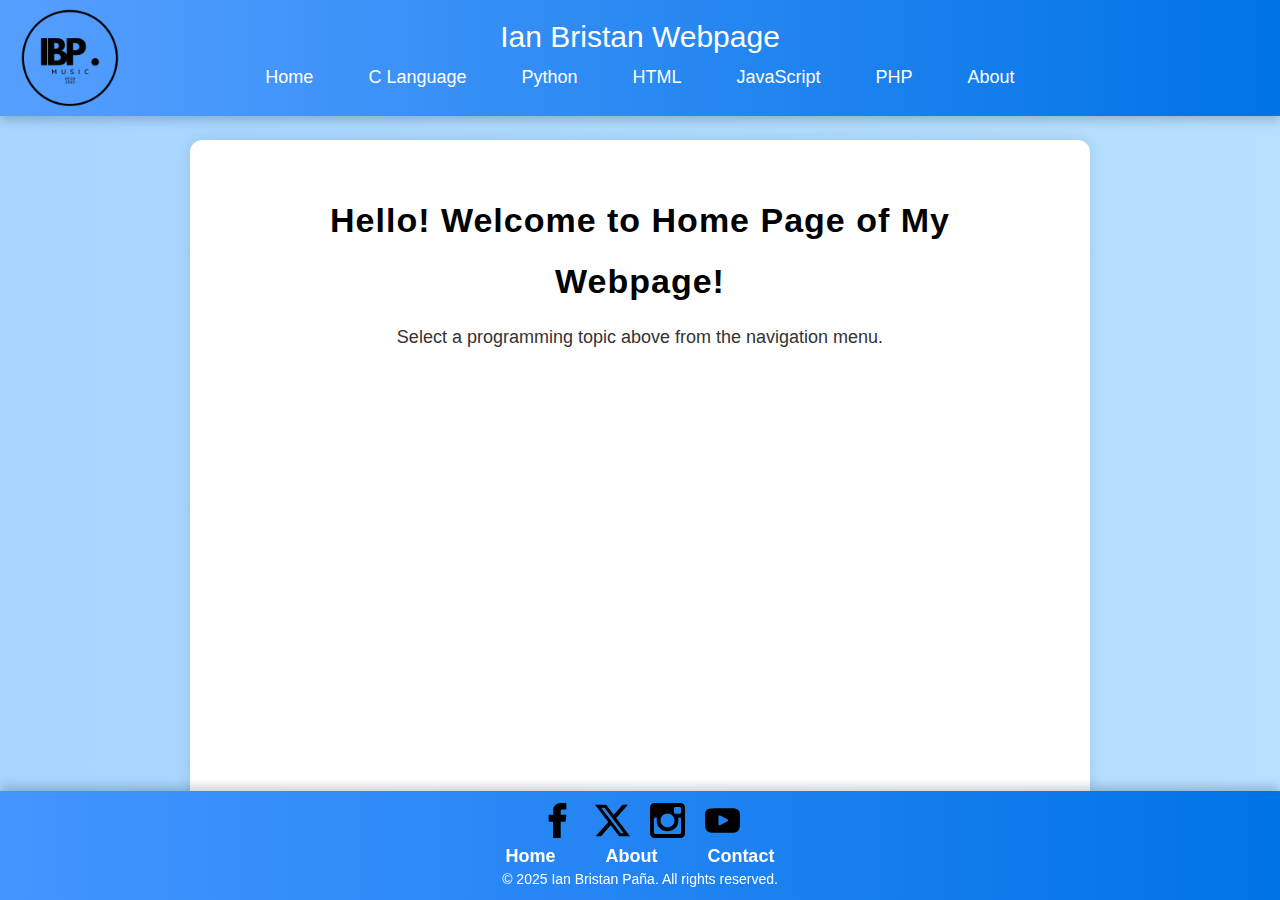
<file: index.html>
<!DOCTYPE html>
<html lang="en">
<head>
    <meta charset="UTF-8">
    <meta name="viewport" content="width=device-width, initial-scale=1.0">
    <title>Website</title>
    <link rel="stylesheet" href="styles.css">
    
</head>
<body>


    <header>
        <div class="header-left">
            <img src="MUSIC__2_-removebg-preview.png"Logo" class="logo">
            <span class="site-name">Ian Bristan Webpage</span>
        </div>
        <nav>
            <ul>
                <li><a href="index.html">Home</a></li>
                <li><a href="c.html">C Language</a></li>
                <li><a href="python.html">Python</a></li>
                <li><a href="html.html">HTML</a></li>
                <li><a href="js.html">JavaScript</a></li>
                <li><a href="php.html">PHP</a></li>
                <li><a href="about.html">About</a></li>
            </ul>
        </nav>
    </header>
    
    

    <main>
        <h1>Hello! Welcome to Home Page of My Webpage!</h1>
        <p>Select a programming topic above from the navigation menu.</p>
    </main>
    
  <footer>
    <div class="social-icons">
        <a href="https://www.facebook.com/ianbristan.panaii">
            <img src="facebook-svgrepo-com.svg" alt="Facebook">
        </a>
        <a href="https://x.com/ian_brista54263">
            <img src="twitter-x.svg" alt="Twitter">
        </a>
        <a href="https://www.instagram.com/papitzyyy/?hl=en">
            <img src="instagram-svgrepo-com.svg" alt="Instagram">
        </a>
        <a href="https://www.youtube.com/@2A-IanBristanPa%C3%B1a">
            <img src="youtube-svgrepo-com.svg" alt="YouTube">
        </a>
    </div>
    
    <nav class="footer-nav">
        <a href="index.html">Home</a>
        <a href="about.html">About</a>
        <a href="contact.html">Contact</a>
    </nav>

    <p>&copy; 2025 Ian Bristan Paña. All rights reserved.</p>
</footer>

</body>
</html>
</file>
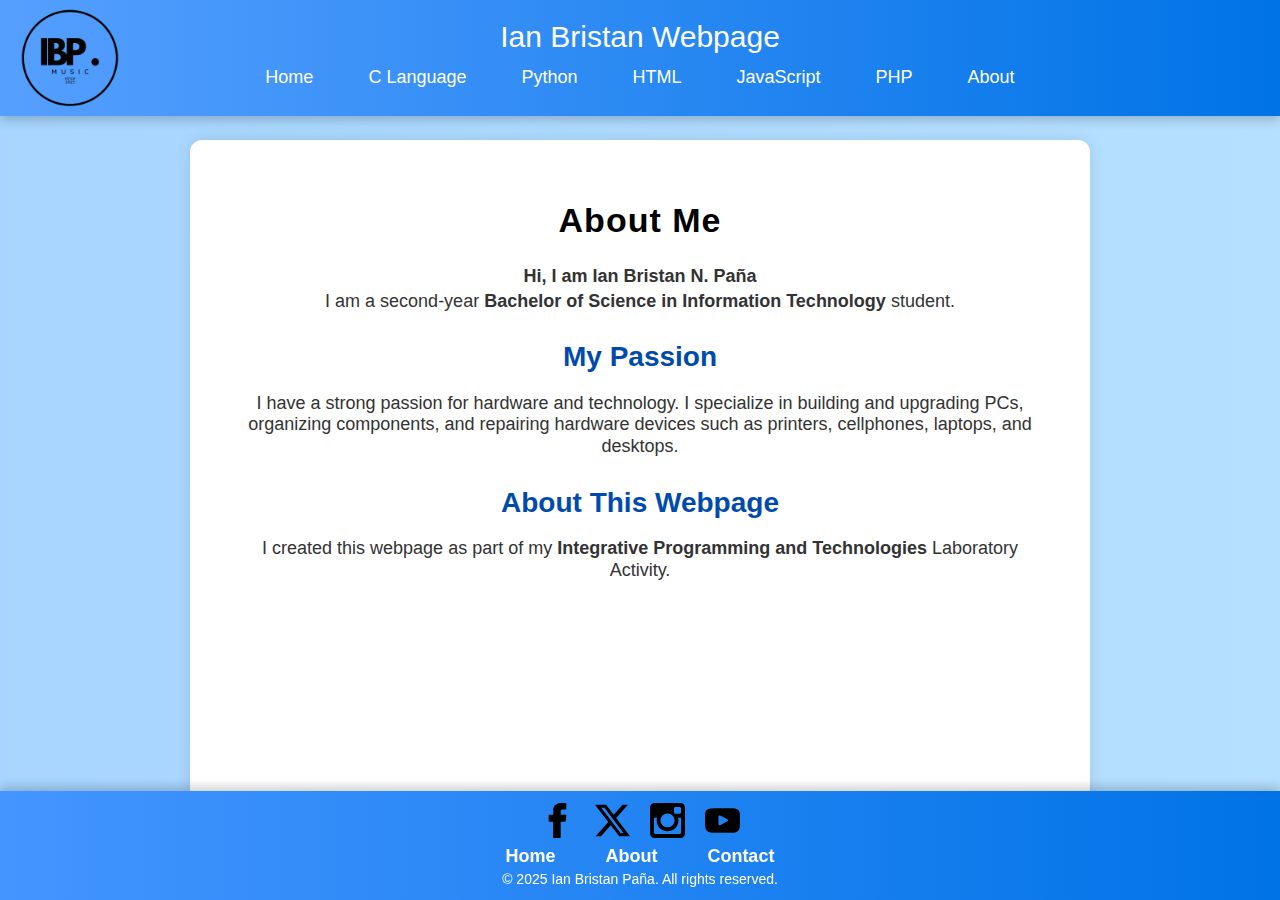
<file: about.html>
<!DOCTYPE html>
<html lang="en">
<head>
    <meta charset="UTF-8">
    <meta name="viewport" content="width=device-width, initial-scale=1.0">
    <title>Website</title>
    <link rel="stylesheet" href="styles.css">
</head>
<body>
    <header>
        <div class="header-left">
            <img src="MUSIC__2_-removebg-preview.png" alt="Logo" class="logo">
            <span class="site-name">Ian Bristan Webpage</span>
        </div>
        <nav>
            <ul>
                <li><a href="index.html">Home</a></li>
                <li><a href="c.html">C Language</a></li>
                <li><a href="python.html">Python</a></li>
                <li><a href="html.html">HTML</a></li>
                <li><a href="js.html">JavaScript</a></li>
                <li><a href="php.html">PHP</a></li>
                <li><a href="about.html">About</a></li>
            </ul>
        </nav>
    </header>
    
    <main>
        <h1>About Me</h1>
        <p><strong>Hi, I am Ian Bristan N. Paña</strong></p>
        <p>I am a second-year <strong>Bachelor of Science in Information Technology</strong> student.</p>
        
        <h2>My Passion</h2>
        <p>I have a strong passion for hardware and technology. I specialize in building and upgrading PCs, organizing components, and repairing hardware devices such as printers, cellphones, laptops, and desktops.</p>
    
        <h2>About This Webpage</h2>
        <p>I created this webpage as part of my <strong>Integrative Programming and Technologies</strong> Laboratory Activity.</p>
    </main>
    
    
    <footer>
        <div class="social-icons">
            <a href="https://www.facebook.com/ianbristan.panaii">
                <img src="facebook-svgrepo-com.svg" alt="Facebook">
            </a>
            <a href="https://x.com/ian_brista54263">
                <img src="twitter-x.svg" alt="Twitter">
            </a>
            <a href="https://www.instagram.com/papitzyyy/?hl=en">
                <img src="instagram-svgrepo-com.svg" alt="Instagram">
            </a>
            <a href="https://www.youtube.com/@2A-IanBristanPa%C3%B1a">
                <img src="youtube-svgrepo-com.svg" alt="YouTube">
            </a>
        </div>
        
        <nav class="footer-nav">
            <a href="index.html">Home</a>
            <a href="about.html">About</a>
            <a href="contact.html">Contact</a>
        </nav>
    
        <p>&copy; 2025 Ian Bristan Paña. All rights reserved.</p>
    </footer>
    
</body>
</html>
</file>
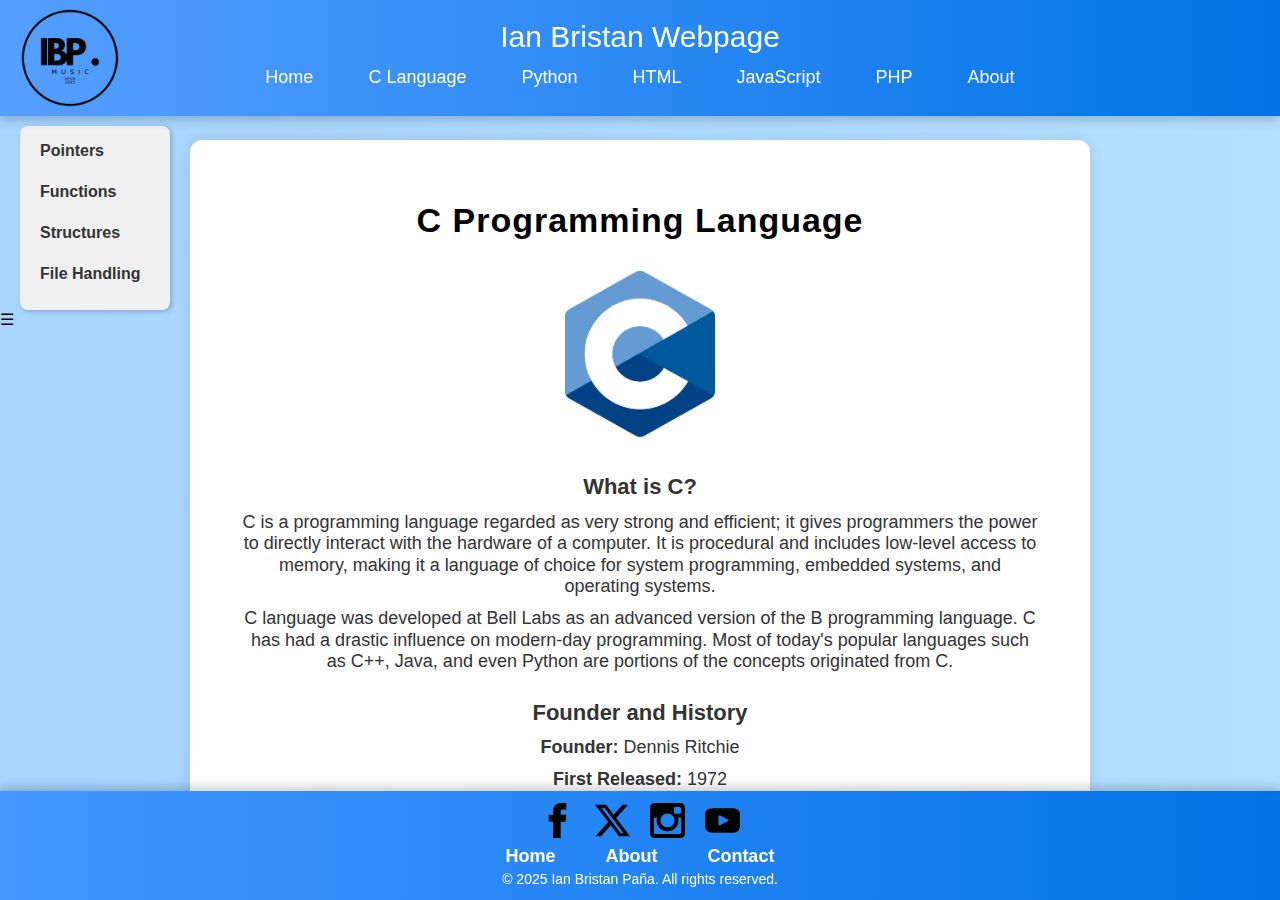
<file: c.html>
<!DOCTYPE html>
<html lang="en">
<head>
    <meta charset="UTF-8">
    <meta name="viewport" content="width=device-width, initial-scale=1.0">
    <title>Website</title>
    <link rel="stylesheet" href="styles.css"> 
    <script defer src="c.js"></script>

</head>
<body>
    <header>
        <div class="header-left">
            <img src="MUSIC__2_-removebg-preview.png" alt="Logo" class="logo">
            <span class="site-name">Ian Bristan Webpage</span>
        </div>
        <nav class="main-nav">
            <ul>
                <li><a href="index.html">Home</a></li>
                <li><a href="c.html">C Language</a></li>
                <li><a href="python.html">Python</a></li>
                <li><a href="html.html">HTML</a></li>
                <li><a href="js.html">JavaScript</a></li>
                <li><a href="php.html">PHP</a></li>
                <li><a href="about.html">About</a></li>
            </ul>
        </nav>
    </header>
    <div class="sub-nav-left">
        <ul>
            <li><a href="#" onclick="loadContent('pointers')">Pointers</a></li>
            <li><a href="#" onclick="loadContent('functions')">Functions</a></li>
            <li><a href="#" onclick="loadContent('structures')">Structures</a></li>
            <li><a href="#" onclick="loadContent('file_handling')">File Handling</a></li>
        </ul>
    </div>
    

    <main id="content">
        <h1>C Programming Language</h1>
        <img src="C_Programming_Language.svg.png" alt="C Language Logo" width="150">
        
        <h2>What is C?</h2>
        <p>C is a programming language regarded as very strong and efficient; it gives programmers the power to directly interact with the hardware of a computer. It is procedural and includes low-level access to memory, making it a language of choice for system programming, embedded systems, and operating systems.</p>
        <p>C language was developed at Bell Labs as an advanced version of the B programming language. C has had a drastic influence on modern-day programming. Most of today's popular languages such as C++, Java, and even Python are portions of the concepts originated from C.</p>

        <h2>Founder and History</h2>
        <p><strong>Founder:</strong> Dennis Ritchie</p>
        <p><strong>First Released:</strong> 1972</p>
        
        <h2>Key Features of C</h2>
        <ul>
            <li>Powerful and efficient</li>
            <li>Low-level access to memory</li>
            <li>Rich set of built-in functions</li>
            <li>Used in developing operating systems like UNIX</li>
            <li>Portable and widely supported</li>
        </ul>
        
        <h2>Usage of C</h2>
        <p>C is used in system programming, game development, networking, compilers, and high-performance applications. It remains one of the most influential programming languages in computer science.</p>
    </main>
    
    <footer>
        <div class="social-icons">
            <a href="https://www.facebook.com/ianbristan.panaii">
                <img src="facebook-svgrepo-com.svg" alt="Facebook">
            </a>
            <a href="https://x.com/ian_brista54263">
                <img src="twitter-x.svg" alt="Twitter">
            </a>
            <a href="https://www.instagram.com/papitzyyy/?hl=en">
                <img src="instagram-svgrepo-com.svg" alt="Instagram">
            </a>
            <a href="https://www.youtube.com/@2A-IanBristanPa%C3%B1a">
                <img src="youtube-svgrepo-com.svg" alt="YouTube">
            </a>
        </div>

        <nav class="footer-nav">
            <a href="index.html">Home</a>
            <a href="about.html">About</a>
            <a href="contact.html">Contact</a>
        </nav>

        <p>&copy; 2025 Ian Bristan Paña. All rights reserved.</p>
    </footer>
</body>
</html>
</file>
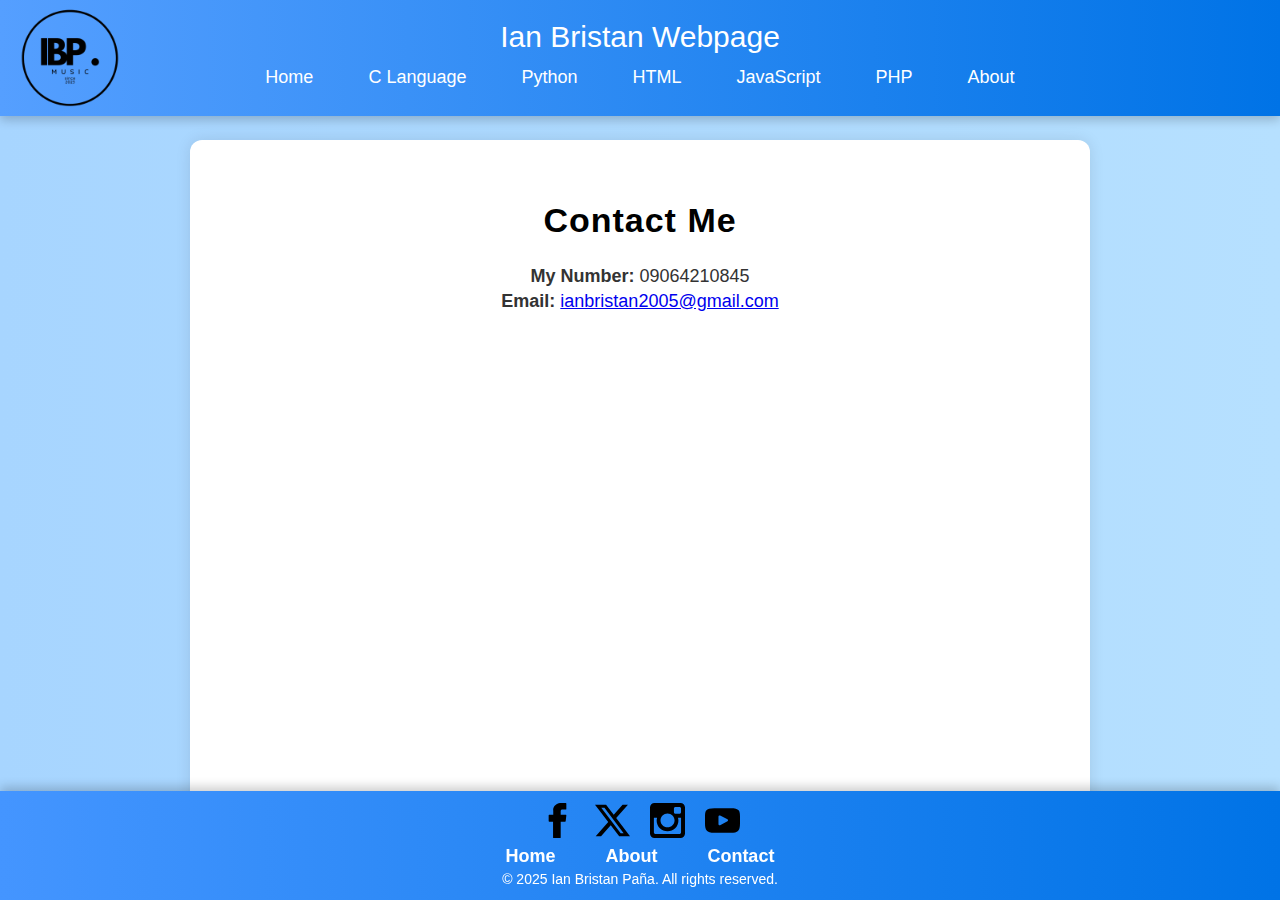
<file: contact.html>
<!DOCTYPE html>
<html lang="en">
<head>
    <meta charset="UTF-8">
    <meta name="viewport" content="width=device-width, initial-scale=1.0">
    <title>Contact</title>
    <link rel="stylesheet" href="styles.css">
</head>
<body>
    <header>
        <div class="header-left">
            <img src="MUSIC__2_-removebg-preview.png" alt="Logo" class="logo">
            <span class="site-name">Ian Bristan Webpage</span>
        </div>
        <nav>
            <ul>
                <li><a href="index.html">Home</a></li>
                <li><a href="c.html">C Language</a></li>
                <li><a href="python.html">Python</a></li>
                <li><a href="html.html">HTML</a></li>
                <li><a href="js.html">JavaScript</a></li>
                <li><a href="php.html">PHP</a></li>
                <li><a href="about.html">About</a></li>
            </ul>
        </nav>
    </header>
    
    <main>
        <h1>Contact Me</h1>
        <p><strong>My Number:</strong> 09064210845</p>
        <p><strong>Email:</strong> <a href="mailto:ianbristan2005@gmail.com">ianbristan2005@gmail.com</a></p>
    </main>
    
    <footer>
        <div class="social-icons">
            <a href="https://www.facebook.com/ianbristan.panaii">
                <img src="facebook-svgrepo-com.svg" alt="Facebook">
            </a>
            <a href="https://x.com/ian_brista54263">
                <img src="twitter-x.svg" alt="Twitter">
            </a>
            <a href="https://www.instagram.com/papitzyyy/?hl=en">
                <img src="instagram-svgrepo-com.svg" alt="Instagram">
            </a>
            <a href="https://www.youtube.com/@2A-IanBristanPa%C3%B1a">
                <img src="youtube-svgrepo-com.svg" alt="YouTube">
            </a>
        </div>
        
        <nav class="footer-nav">
            <a href="index.html">Home</a>
            <a href="about.html">About</a>
            <a href="contact.html">Contact</a>
        </nav>

        <p>&copy; 2025 Ian Bristan Paña. All rights reserved.</p>
    </footer>
</body>
</html>
</file>
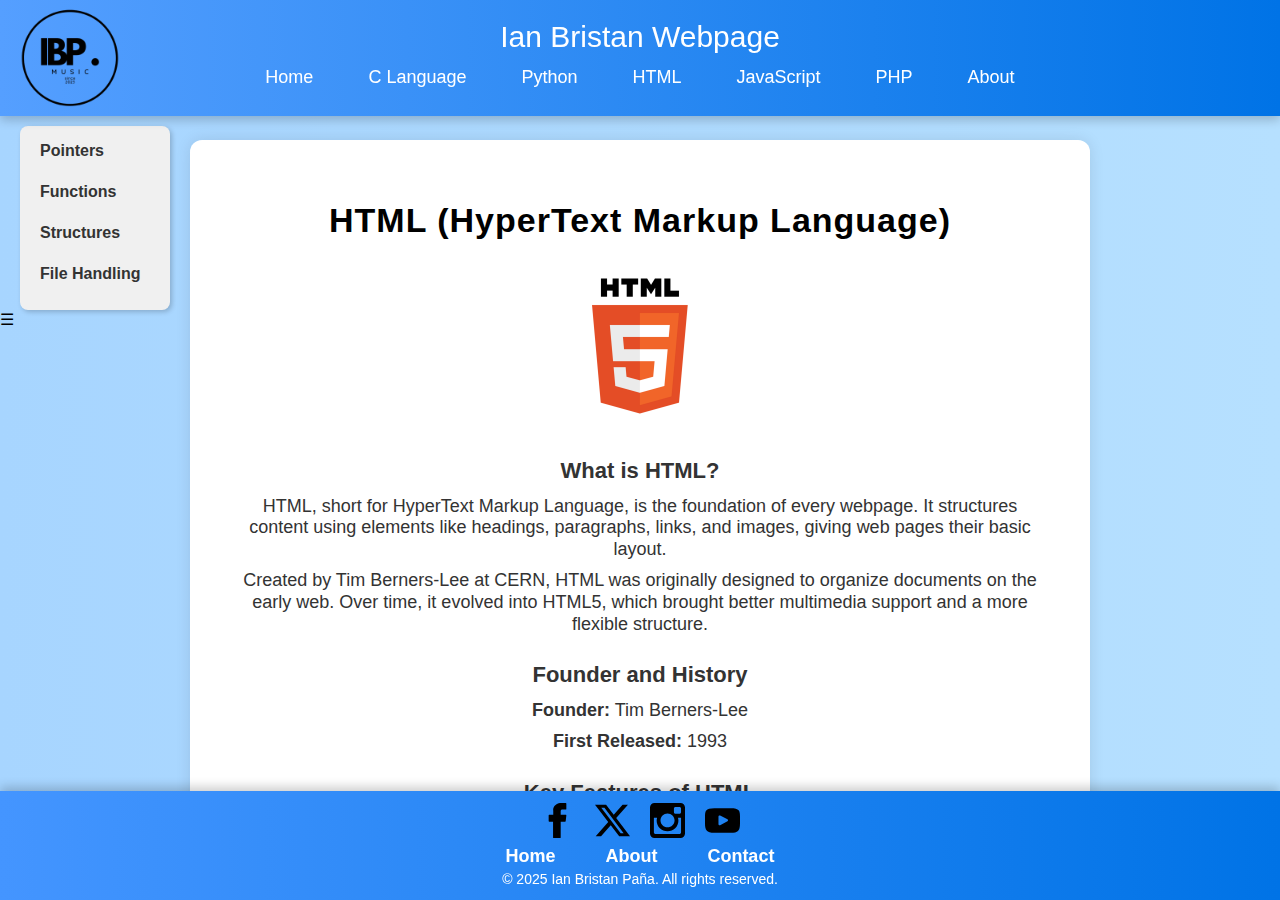
<file: html.html>
<!DOCTYPE html>
<html lang="en">
<head>
    <meta charset="UTF-8">
    <meta name="viewport" content="width=device-width, initial-scale=1.0">
    <title>Website</title>
    <link rel="stylesheet" href="styles.css">
    <script defer src="html.js"></script>
</head>
<body>
    <header>
        <div class="header-left">
            <img src="MUSIC__2_-removebg-preview.png" alt="Logo" class="logo">
            <span class="site-name">Ian Bristan Webpage</span>
        </div>
        <nav>
            <ul>
                <li><a href="index.html">Home</a></li>
                <li><a href="c.html">C Language</a></li>
                <li><a href="python.html">Python</a></li>
                <li><a href="html.html">HTML</a></li>
                <li><a href="js.html">JavaScript</a></li>
                <li><a href="php.html">PHP</a></li>
                <li><a href="about.html">About</a></li>
            </ul>
        </nav>
    </header>
    <div class="sub-nav-left">
        <ul>
            <li><a href="#" onclick="loadContent('pointers')">Pointers</a></li>
            <li><a href="#" onclick="loadContent('functions')">Functions</a></li>
            <li><a href="#" onclick="loadContent('structures')">Structures</a></li>
            <li><a href="#" onclick="loadContent('file_handling')">File Handling</a></li>
        </ul>
    </div>
    <main id="content">
        <h1>HTML (HyperText Markup Language)</h1>
        <img src="html5-logo-png_seeklogo-206834.png" alt="HTML Logo" width="150">
        
        <h2>What is HTML?</h2>
        <p>HTML, short for HyperText Markup Language, is the foundation of every webpage. It structures content using elements like headings, paragraphs, links, and images, giving web pages their basic layout.</p>
        <p>Created by Tim Berners-Lee at CERN, HTML was originally designed to organize documents on the early web. Over time, it evolved into HTML5, which brought better multimedia support and a more flexible structure.</p>
        
        <h2>Founder and History</h2>
        <p><strong>Founder:</strong> Tim Berners-Lee</p>
        <p><strong>First Released:</strong> 1993</p>
        
        <h2>Key Features of HTML</h2>
        <ul>
            <li>Defines the structure of web pages</li>
            <li>Uses elements like headings, paragraphs, and lists</li>
            <li>Supports multimedia (images, audio, video)</li>
            <li>Works with CSS and JavaScript to enhance functionality</li>
            <li>Foundation of all websites</li>
        </ul>
        
        <h2>Usage of HTML</h2>
        <p>HTML is used to create web pages and applications. It works alongside CSS for styling and JavaScript for interactivity, forming the core of web development.</p>
        

    </main>
    
    
    <footer>
        <div class="social-icons">
            <a href="https://www.facebook.com/ianbristan.panaii">
                <img src="facebook-svgrepo-com.svg" alt="Facebook">
            </a>
            <a href="https://x.com/ian_brista54263">
                <img src="twitter-x.svg" alt="Twitter">
            </a>
            <a href="https://www.instagram.com/papitzyyy/?hl=en">
                <img src="instagram-svgrepo-com.svg" alt="Instagram">
            </a>
            <a href="https://www.youtube.com/@2A-IanBristanPa%C3%B1a">
                <img src="youtube-svgrepo-com.svg" alt="YouTube">
            </a>
        </div>
        
        <nav class="footer-nav">
            <a href="index.html">Home</a>
            <a href="about.html">About</a>
            <a href="contact.html">Contact</a>
        </nav>
    
        <p>&copy; 2025 Ian Bristan Paña. All rights reserved.</p>
    </footer>
    
</body>
</html>
</file>
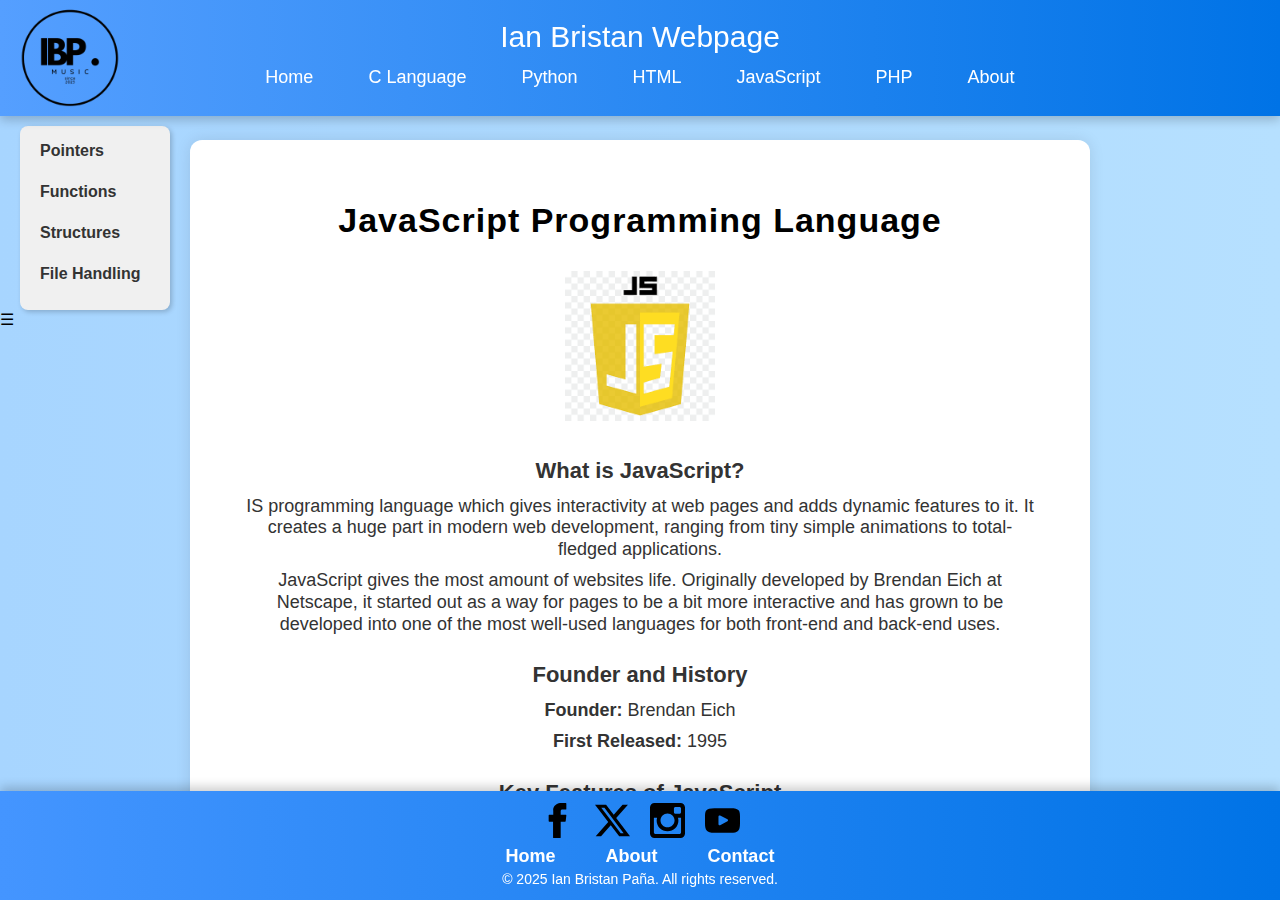
<file: js.html>
<!DOCTYPE html>
<html lang="en">
<head>
    <meta charset="UTF-8">
    <meta name="viewport" content="width=device-width, initial-scale=1.0">
    <title>Website</title>
    <link rel="stylesheet" href="styles.css">
    <script defer src="js.js"></script>
</head>
<body>
    <header>
        <div class="header-left">
            <img src="MUSIC__2_-removebg-preview.png" alt="Logo" class="logo">
            <span class="site-name">Ian Bristan Webpage</span>
        </div>
        <nav>
            <ul>
                <li><a href="index.html">Home</a></li>
                <li><a href="c.html">C Language</a></li>
                <li><a href="python.html">Python</a></li>
                <li><a href="html.html">HTML</a></li>
                <li><a href="js.html">JavaScript</a></li>
                <li><a href="php.html">PHP</a></li>
                <li><a href="about.html">About</a></li>
            </ul>
        </nav>
    </header>
    <div class="sub-nav-left">
        <ul>
            <li><a href="#" onclick="loadContent('pointers')">Pointers</a></li>
            <li><a href="#" onclick="loadContent('functions')">Functions</a></li>
            <li><a href="#" onclick="loadContent('structures')">Structures</a></li>
            <li><a href="#" onclick="loadContent('file_handling')">File Handling</a></li>
        </ul>
    </div>
    <main id="content">
        <h1>JavaScript Programming Language</h1>
        <img src="png-transparent-javascript-logo-html-javascript-logo-angle-text-rectangle-thumbnail.png" alt="JavaScript Logo" width="150">
        
        <h2>What is JavaScript?</h2>
        <p>IS programming language which gives interactivity at web pages and adds dynamic features to it. It creates a huge part in modern web development, ranging from tiny simple animations to total-fledged applications.
        </p>
        <p>JavaScript gives the most amount of websites life. Originally developed by Brendan Eich at Netscape, it started out as a way for pages to be a bit more interactive and has grown to be developed into one of the most well-used languages for both front-end and back-end uses.</p>

        
        <h2>Founder and History</h2>
        <p><strong>Founder:</strong> Brendan Eich</p>
        <p><strong>First Released:</strong> 1995</p>
        
        <h2>Key Features of JavaScript</h2>
        <ul>
            <li>Lightweight and versatile</li>
            <li>Supports object-oriented, procedural, and functional programming</li>
            <li>Runs in web browsers without the need for compilation</li>
            <li>Enables dynamic and interactive content</li>
            <li>Supported by major frameworks like React, Angular, and Vue.js</li>
        </ul>
        
        <h2>Usage of JavaScript</h2>
        <p>JavaScript is used in web development, mobile apps, server-side applications and game development. It powers websites and modern web applications.</p>
        
  
    </main>
    
    <footer>
        <div class="social-icons">
            <a href="https://www.facebook.com/ianbristan.panaii">
                <img src="facebook-svgrepo-com.svg" alt="Facebook">
            </a>
            <a href="https://x.com/ian_brista54263">
                <img src="twitter-x.svg" alt="Twitter">
            </a>
            <a href="https://www.instagram.com/papitzyyy/?hl=en">
                <img src="instagram-svgrepo-com.svg" alt="Instagram">
            </a>
            <a href="https://www.youtube.com/@2A-IanBristanPa%C3%B1a">
                <img src="youtube-svgrepo-com.svg" alt="YouTube">
            </a>
        </div>
        
        <nav class="footer-nav">
            <a href="index.html">Home</a>
            <a href="about.html">About</a>
            <a href="contact.html">Contact</a>
        </nav>
    
        <p>&copy; 2025 Ian Bristan Paña. All rights reserved.</p>
    </footer>
    
</body>
</html>
</file>
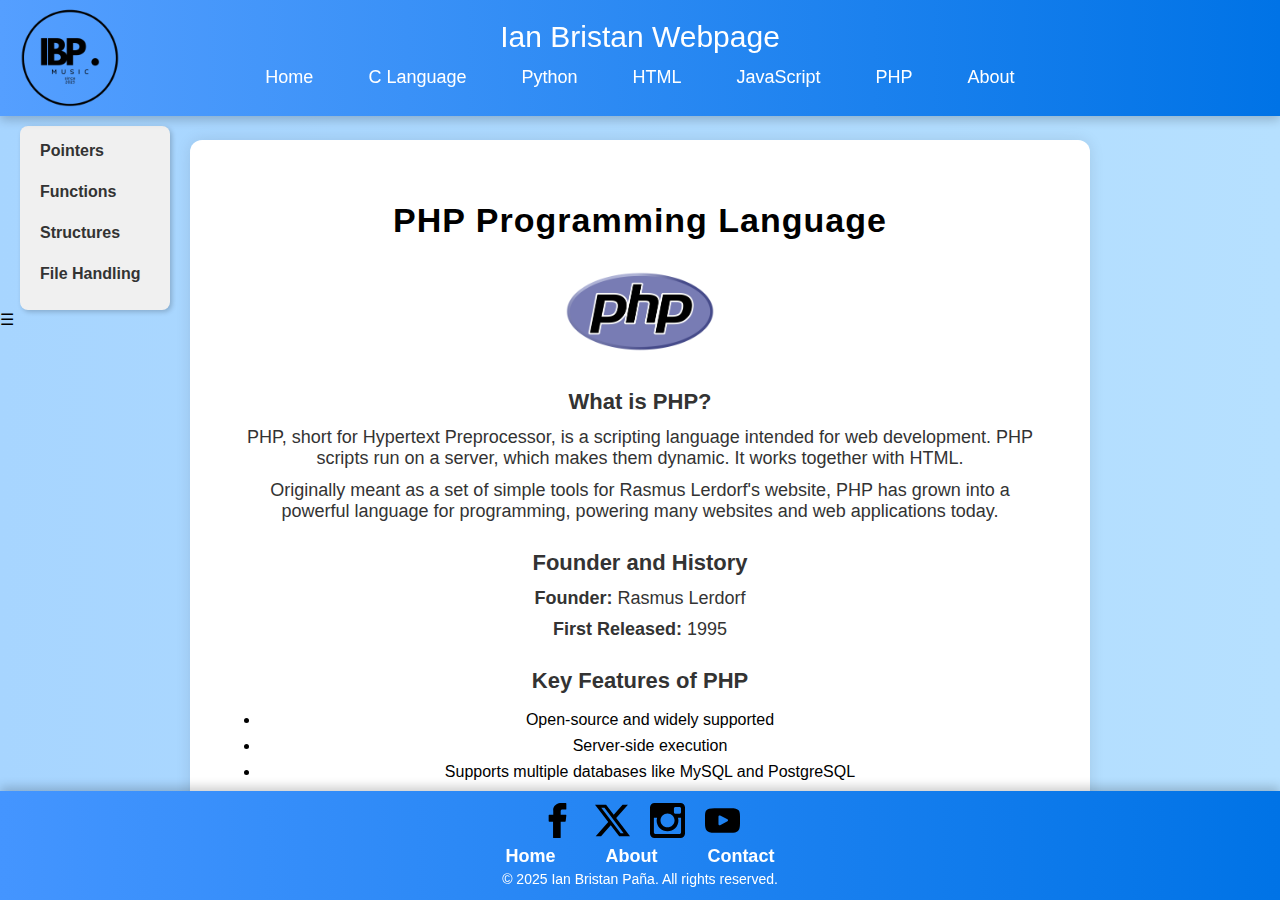
<file: php.html>
<!DOCTYPE html>
<html lang="en">
<head>
    <meta charset="UTF-8">
    <meta name="viewport" content="width=device-width, initial-scale=1.0">
    <title>Website</title>
    <link rel="stylesheet" href="styles.css">
    <script defer src="php.js"></script>
</head>
<body>
    <header>
        <div class="header-left">
            <img src="MUSIC__2_-removebg-preview.png" alt="Logo" class="logo">
            <span class="site-name">Ian Bristan Webpage</span>
        </div>
        <nav>
            <ul>
                <li><a href="index.html">Home</a></li>
                <li><a href="c.html">C Language</a></li>
                <li><a href="python.html">Python</a></li>
                <li><a href="html.html">HTML</a></li>
                <li><a href="js.html">JavaScript</a></li>
                <li><a href="php.html">PHP</a></li>
                <li><a href="about.html">About</a></li>
            </ul>
        </nav>
    </header>
    <div class="sub-nav-left">
        <ul>
            <li><a href="#" onclick="loadContent('pointers')">Pointers</a></li>
            <li><a href="#" onclick="loadContent('functions')">Functions</a></li>
            <li><a href="#" onclick="loadContent('structures')">Structures</a></li>
            <li><a href="#" onclick="loadContent('file_handling')">File Handling</a></li>
        </ul>
    </div>
    <main id="content">
        <h1>PHP Programming Language</h1>
        <img src="PHP-logo.svg.png" alt="PHP Logo" width="150">
        
        <h2>What is PHP?</h2>
        <p>PHP, short for Hypertext Preprocessor, is a scripting language intended for web development. PHP scripts run on a server, which makes them dynamic. It works together with HTML.</p>
        <p>Originally meant as a set of simple tools for Rasmus Lerdorf's website, PHP has grown into a powerful language for programming, powering many websites and web applications today.</p>

        <h2>Founder and History</h2>
        <p><strong>Founder:</strong> Rasmus Lerdorf</p>
        <p><strong>First Released:</strong> 1995</p>
        
        <h2>Key Features of PHP</h2>
        <ul>
            <li>Open-source and widely supported</li>
            <li>Server-side execution</li>
            <li>Supports multiple databases like MySQL and PostgreSQL</li>
            <li>Compatible with various web servers</li>
            <li>Used in dynamic web applications and CMS platforms</li>
        </ul>
        
        <h2>Usage of PHP</h2>
        <p>PHP is used in website development, content management systems (such as WordPress), e-commerce platforms, and server-side applications.</p>
        
    
    </main>
    
    <footer>
        <div class="social-icons">
            <a href="https://www.facebook.com/ianbristan.panaii">
                <img src="facebook-svgrepo-com.svg" alt="Facebook">
            </a>
            <a href="https://x.com/ian_brista54263">
                <img src="twitter-x.svg" alt="Twitter">
            </a>
            <a href="https://www.instagram.com/papitzyyy/?hl=en">
                <img src="instagram-svgrepo-com.svg" alt="Instagram">
            </a>
            <a href="https://www.youtube.com/@2A-IanBristanPa%C3%B1a">
                <img src="youtube-svgrepo-com.svg" alt="YouTube">
            </a>
        </div>
        
        <nav class="footer-nav">
            <a href="index.html">Home</a>
            <a href="about.html">About</a>
            <a href="contact.html">Contact</a>
        </nav>
    
        <p>&copy; 2025 Ian Bristan Paña. All rights reserved.</p>
    </footer>
    
</body>
</html>
</file>
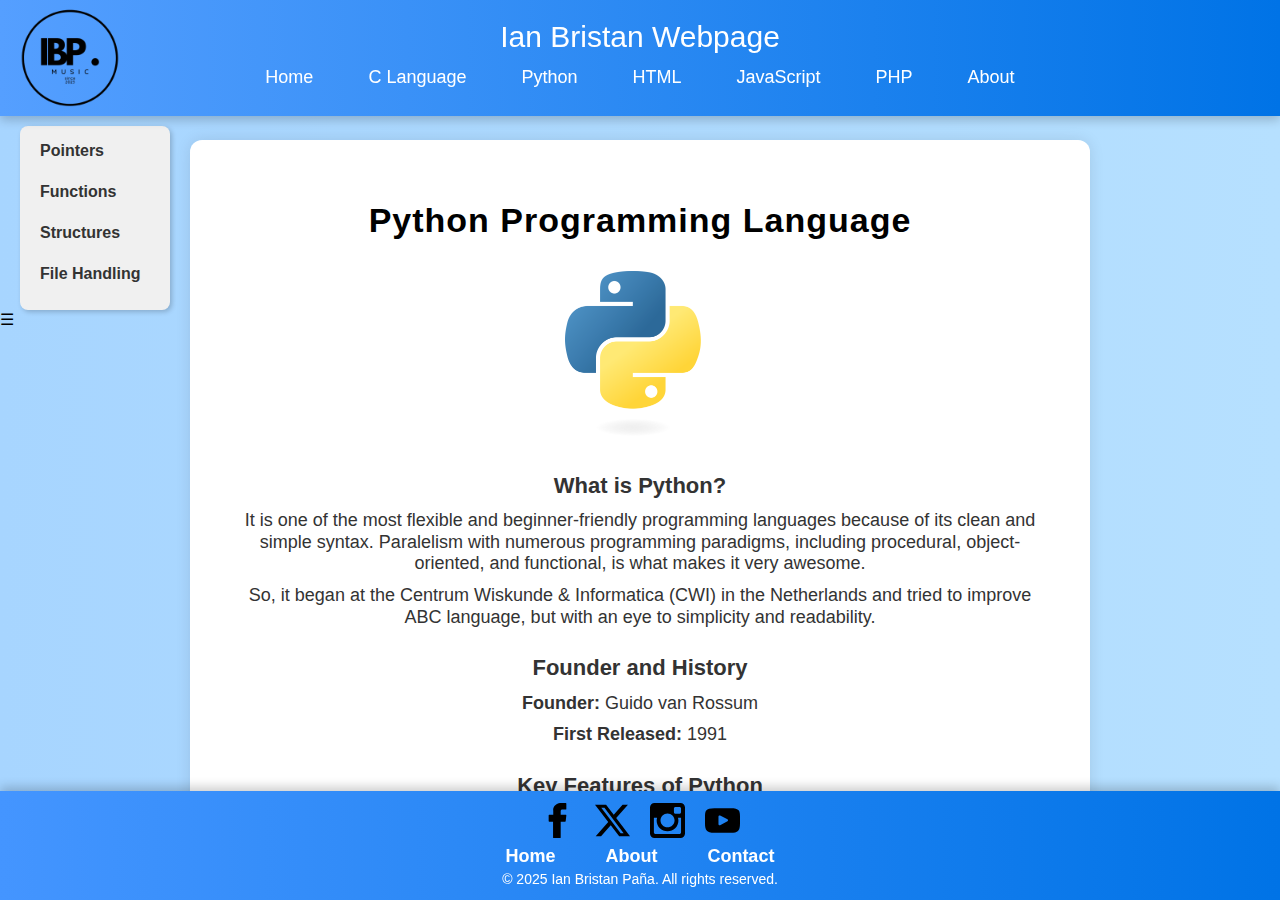
<file: python.html>
<!DOCTYPE html>
<html lang="en">
<head>
    <meta charset="UTF-8">
    <meta name="viewport" content="width=device-width, initial-scale=1.0">
    <title>Website</title>
    <link rel="stylesheet" href="styles.css">
    <script defer src="python.js"></script>
</head>
<body>
    <header>
        <div class="header-left">
            <img src="MUSIC__2_-removebg-preview.png" alt="Logo" class="logo">
            <span class="site-name">Ian Bristan Webpage</span>
        </div>
        <nav>
            <ul>
                <li><a href="index.html">Home</a></li>
                <li><a href="c.html">C Language</a></li>
                <li><a href="python.html">Python</a></li>
                <li><a href="html.html">HTML</a></li>
                <li><a href="js.html">JavaScript</a></li>
                <li><a href="php.html">PHP</a></li>
                <li><a href="about.html">About</a></li>
            </ul>
        </nav>
    </header>
    <div class="sub-nav-left">
        <ul>
            <li><a href="#" onclick="loadContent('pointers')">Pointers</a></li>
            <li><a href="#" onclick="loadContent('functions')">Functions</a></li>
            <li><a href="#" onclick="loadContent('structures')">Structures</a></li>
            <li><a href="#" onclick="loadContent('file_handling')">File Handling</a></li>
        </ul>
    </div>
    <main id="content">
        <h1>Python Programming Language</h1>
        <img src="Python-logo-notext.svg.png" alt="Python Logo" width="150">
        
        <h2>What is Python?</h2>
        <p>It is one of the most flexible and beginner-friendly programming languages because of its clean and simple syntax. Paralelism with numerous programming paradigms, including procedural, object-oriented, and functional, is what makes it very awesome.</p>
        <p>So, it began at the Centrum Wiskunde & Informatica (CWI) in the Netherlands and tried to improve ABC language, but with an eye to simplicity and readability.</p>
        <h2>Founder and History</h2>
        <p><strong>Founder:</strong> Guido van Rossum</p>
        <p><strong>First Released:</strong> 1991</p>
        
        
        <h2>Key Features of Python</h2>
        <ul>
            <li>Simple and easy-to-learn syntax</li>
            <li>Highly readable and expressive code</li>
            <li>Large standard library</li>
            <li>Extensive community support</li>
            <li>Widely used in web development, data science, AI, and automation</li>
        </ul>
        
        <h2>Usage of Python</h2>
        <p>Has a variety of uses like web development, machine learning, data analysis, automation, and even cybersecurity. It has always been used by big-time companies like Google, Facebook, and NASA for all sorts of things.</p>
    
    </main>
    
    <footer>
        <div class="social-icons">
            <a href="https://www.facebook.com/ianbristan.panaii">
                <img src="facebook-svgrepo-com.svg" alt="Facebook">
            </a>
            <a href="https://x.com/ian_brista54263">
                <img src="twitter-x.svg" alt="Twitter">
            </a>
            <a href="https://www.instagram.com/papitzyyy/?hl=en">
                <img src="instagram-svgrepo-com.svg" alt="Instagram">
            </a>
            <a href="https://www.youtube.com/@2A-IanBristanPa%C3%B1a">
                <img src="youtube-svgrepo-com.svg" alt="YouTube">
            </a>
        </div>
        
        <nav class="footer-nav">
            <a href="index.html">Home</a>
            <a href="about.html">About</a>
            <a href="contact.html">Contact</a>
        </nav>
    
        <p>&copy; 2025 Ian Bristan Paña. All rights reserved.</p>
    </footer>
    
</body>
</html>
</file>
<file: styles.css>
/* Reset Default Styles */
* {
    margin: 0;
    padding: 0;
    box-sizing: border-box;
}

/* Layout & Background */
html, body {
    height: 100%;
    font-family: 'Poppins', sans-serif;
    background: linear-gradient(to right, #A7D5FF, #B6E0FF); /* Soft Sky Blue */
    display: flex;
    flex-direction: column;
    scroll-behavior: smooth;
}

/* Fixed Header */
header {
    background: linear-gradient(to right, #559fff, #0073E6); /* Premium Blue Gradient */
    color: white;
    padding: 20px;
    position: relative;
    
    width: 100%;
    top: 0;
    left: 0;
    text-align: center;
    z-index: 1000;
    display: flex;
    flex-direction: column;
    align-items: center;
    box-shadow: 0 4px 10px rgba(0, 0, 0, 0.2);
}

/* Logo & Title */
.header-left {
    display: flex;
    align-items: center;
}

.logo {
    position: absolute;
    height: 100px;
    width: 100px;
    margin-right: 12px;
    left: 20px;
    margin-top: 40px;
}

.sub-nav-left {
    width: 150px;
    background-color: #f0f0f0;
    padding: 10px;
    position: relative;
    margin-top: 10px;
    left: 20px;
    border-radius: 8px;
    box-shadow: 2px 2px 5px rgba(0, 0, 0, 0.2);
}

.sub-nav-left ul {
    list-style: none;
    padding: 0;
    margin: 0;
}

.sub-nav-left li {
    margin-bottom: 10px;
}

.sub-nav-left a {
    text-decoration: none;
    color: #333;
    font-weight: bold;
    display: block;
    padding: 5px 10px;
    border-radius: 5px;
    transition: transform 0.2s ease, background-color 0.2s ease;
}

.sub-nav-left a:hover {
    background-color: #4fb9ff6e;
    transform: scale(1.05); /* Slightly enlarges the item */
}


.site-name{
    font-size: 30px;
}


h1 {
    font-size: 34px;
    font-weight: 600;
    letter-spacing: 1px;
    margin-bottom: 20px;
}

h2 {
    margin-top: 20px;
    
}
p {
    margin-top: -5px;
    line-height: 1.2;
}
ul {
    margin-top: -10px;
    margin-bottom: 7px;
    
}
li {
    line-height: 1.3;
}

/* Navigation */
nav ul {
    list-style: none;
    display: flex;
    justify-content: center;
    gap: 25px;
    margin-top: 12px;
}

nav ul li {
    display: inline;
}

nav ul li a {
    text-decoration: none;
    color: white;
    font-weight: 500;
    font-size: 18px;
    padding: 10px 15px;
    transition: all 0.3s;
    border-radius: 5px;
}

nav ul li a:hover {
    background: rgba(255, 255, 255, 0.2);
    color: #FFF8DC;
}

/* Fixed Footer */
footer {
    background: linear-gradient(to right, #4495ff, #0073E6);
    color: white;
    text-align: center;
    padding: 12px 0;
    position: fixed;
    width: 100%;
    bottom: 0;
    left: 0;
    font-size: 14px;
    box-shadow: 0 -4px 10px rgba(0, 0, 0, 0.2);
}

/* Scrollable Main Content */
main {
    position: absolute;
    top: 140px; /* Space below header */
    bottom: 70px; /* Space above footer */
    left: 0;
    right: 0;
    overflow-y: auto;
    padding: 50px;
    text-align: center;
    background-color: white;
    margin: 0 auto;
    width: 85%;
    max-width: 900px;
    box-shadow: 0 0 15px rgba(0, 0, 0, 0.1);
    border-radius: 12px;
    line-height: 1.8;
}




/* Main Title */
main h2 {
    font-size: 28px;
    font-weight: 600;
    color: #004AAD;
    margin-bottom: 15px;

    
}

main p strong{
    display: inline;
    margin-top: -40px;
    margin-bottom: 20px;
}
/* Main Paragraph */
main p {
    font-size: 18px;
    color: #333;
    margin-bottom: 8px;
}

.social-icons {
    display: flex;
    justify-content: center;
    gap: 20px;
    margin-bottom: -5px;
}

.social-icons a img{
    width: 35px; /* Adjust icon size */
    height: 35px;  
    transition: transform 0.25s ease-in-out, filter 0.1s ease-in-out;
}

.social-icons a img:hover {
    transform: scale(1.2);
    filter: brightness(0.8);
}

/* Footer Navigation */
.footer-nav {
    margin-bottom: -6px;
}

.footer-nav a {
    font-size: 18px;
    font-weight: bold;
    margin: 0 8px;
    text-decoration: none;
    color: white;
    padding: 10px 15px;
    border-radius: 5px;
    transition: all 0.3s ease;
    display: inline-block;
}

.footer-nav a:hover {
    transform: scale(1.2);
    color: hsl(219, 66%, 45%);
}








/* Responsive Design for Mobile */
@media (max-width: 768px) {
    header {
        padding: 15px;
    }

    h1 {
        font-size: 24px;
        margin-bottom: 30px;
        line-height: 1.2;
        
    }
    ul {
        margin-top: -10px;
    }

    .logo {
        height: 100px;
        width: 100px;
        position: relative;
        left: 1px;
        margin-top: 1px;
        
    }
    
    .site-name{
        font-size: 20px;
        font-family: 'Open Sans';
        font-weight: bold;
    }

    nav ul {
        flex-wrap: wrap;
        justify-content: center;
        gap: 12px;
    }

    nav ul li a {
        font-size: 16px;
        padding: 8px 12px;
    }

    
    main {
        top: 120px;
        bottom: 55px;
        width: 95%;
        padding: 25px;
        padding-bottom: 50px;
        padding-top: 50px;
        margin-top: 50px;
        position: absolute;
    }

    main p {
        margin-bottom: 2px;
    
    }
    main p strong{
        display: inline;
        margin-bottom: 0px;
    }

    footer {
        font-size: 12px;
        padding: 10px 0;
        
    }

    .social-icons a {
        font-size: 20px;
        margin: 0 8px;
    }

    .footer-nav a {
        font-size: 16px;
        padding:  8px 12px;
        margin: 0 6px;
    }

    .sub-nav-left {
        position: relative; /* Fixed so it stays visible */
        left: -250px; /* Initially hidden */
        top: -5;
        height: fit-content;
        background: rgba(88, 166, 255, 0.9);
        color: white;
        padding: 20px;
        width: 165px;
        transition: left 0.3s ease-in-out;
        z-index: 1000; /* Ensures it's above other elements */
        margin-left: 10px;
    }

    .sub-nav-left.active {
        left: 0; /* Slide in when active */
    }

    .sub-nav-left ul {
        display: block;
    }

    /* Add a menu button */
    .menu-btn {
        position: fixed;
        top: 155px;
        left: 15px;
        background: #0073E6;
        color: white;
        padding: 7px 12px;
        border-radius: 5px;
        cursor: pointer;
        z-index: 1100;
    }
   
    
}




#content {
    
    transition: opacity 0.5 ease-in-out;

    
}

/* Style headings */
#content h2 {
    font-size: 22px;
    margin-bottom: 10px;
    color: #333;
}

/* Style paragraphs */
#content p {
    margin-bottom: 15px;
}


/* Style lists */
#content ul {
    margin: 10px 0;
    padding-left: 20px;
}

#content li {
    margin-bottom: 5px;
}

/* Style code blocks */
#content pre {
    background-color: #f4f4f4;
    padding: 10px;
    border-left: 5px solid #007BFF;
    overflow-x: auto;
    font-family: monospace;
    line-height: 18px;
}

#content code {
    font-family: "Courier New", monospace;
    background-color: #eee;
    padding: 2px 5px;
    border-radius: 4px;
    line-height: 10px;
}
</file>
